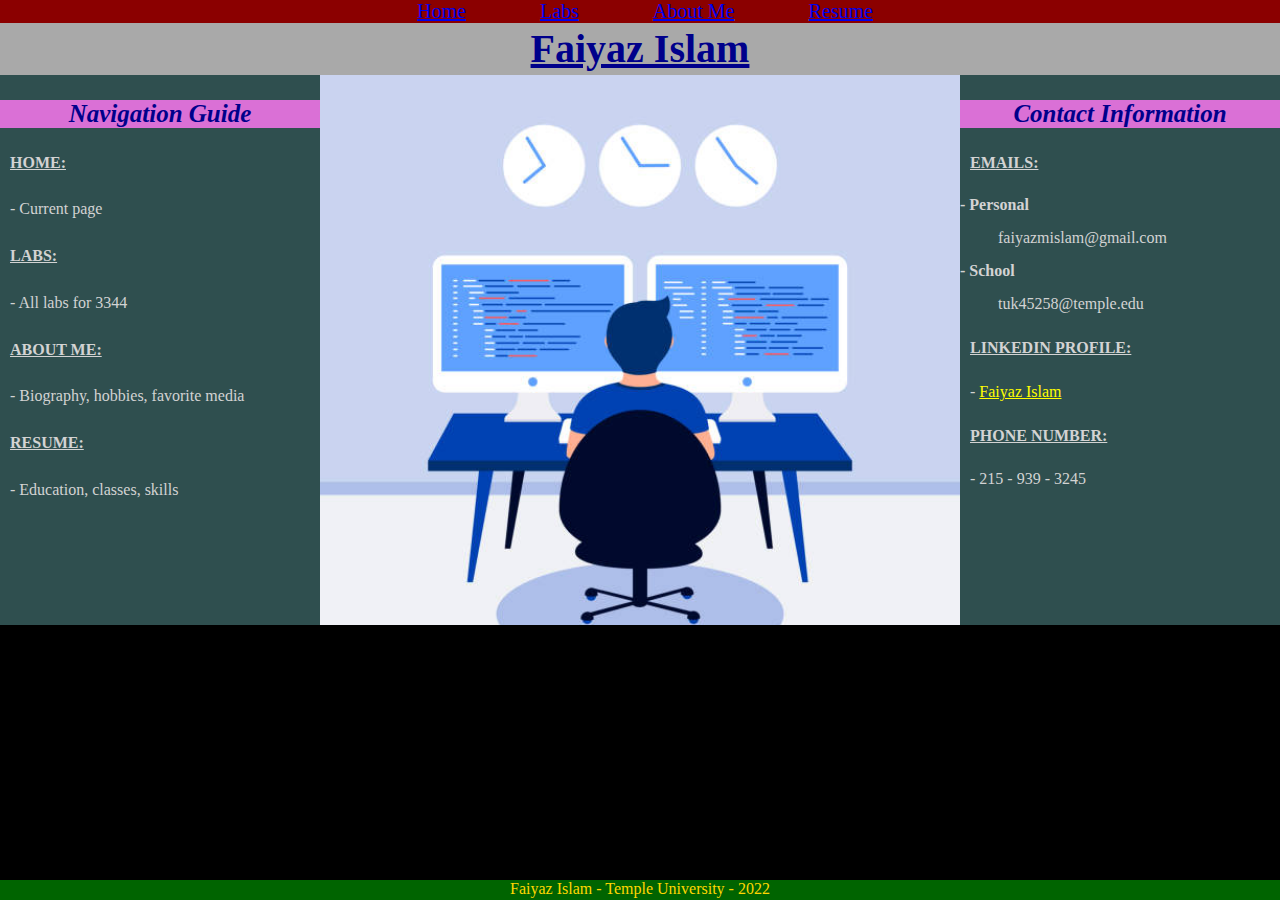
<file: Single Responsive Web Page/index.html>
﻿<!--Faiyaz Islam - 3344 - Lab 2 - Responsive WEB SITE
    In this assignment, we had to modify our first site and make it responsive-->

<!DOCTYPE html>
<html>
<head>
    <meta charset="utf-8" />
    <meta name="viewport" content="width=device-width, initial-scale=1.0">
    <link href="indexstyle.css" rel="stylesheet" />
    <title>HOME</title>
</head>
<body>
    <!-- navbar -->
    <div class="navbar">
        <nav>
            <ul id="navigation">
                <li><a href="NewIndex.html">Home</a></li>
                <li><a href="labs.html">Labs</a></li>
                <li><a href="newbiography.html">About Me</a></li>
                <li><a href="newresume.html">Resume</a></li>
            </ul>
        </nav>
    </div>

    <div class="header">
        Faiyaz Islam
    </div>

    <!-- the left bar -->
    <div class="leftside">

        <div id="left-text">
            <h3 id="left-head">Navigation Guide</h3>
            <h5>HOME:</h5>
            <p>- Current page</p>
            <h5>LABS:</h5>
            <p>- All labs for 3344</p>
            <h5>ABOUT ME:</h5>
            <p>- Biography, hobbies, favorite media</p>
            <h5>RESUME:</h5>
            <p>- Education, classes, skills</p>
        </div>

    </div>

    <div class="clear"></div>


    <div class="middle">
        <div class="middle-image"></div>
    </div>

    <div class="clear"></div>

    <!-- the right bar -->
    <div class="rightside">
        <div id="right-text">
            <h3 id="right-head">Contact Information</h3>
            <h5>EMAILS:</h5>
            <h6>- Personal </h6>
            <p>
                &nbsp; &nbsp; &nbsp; &nbsp;faiyazmislam@gmail.com
            </p>            <h6>- School </h6>
            <p>&nbsp; &nbsp; &nbsp; &nbsp;tuk45258@temple.edu</p>
            <h5>LINKEDIN PROFILE:</h5>
            <p>- <a class="linkedin" href="https://www.linkedin.com/in/faiyaz-islam-44a9791b6/">Faiyaz Islam</a></p>
            <h5>PHONE NUMBER:</h5>
            <p>- 215 - 939 - 3245</p>
        </div>

    </div>

    <div class="clear"></div>

    <!-- footer  -->
    <div id="footer">
        <footer>
            Faiyaz Islam - Temple University - 2022
        </footer>
    </div>

</body>
</html>
</file>
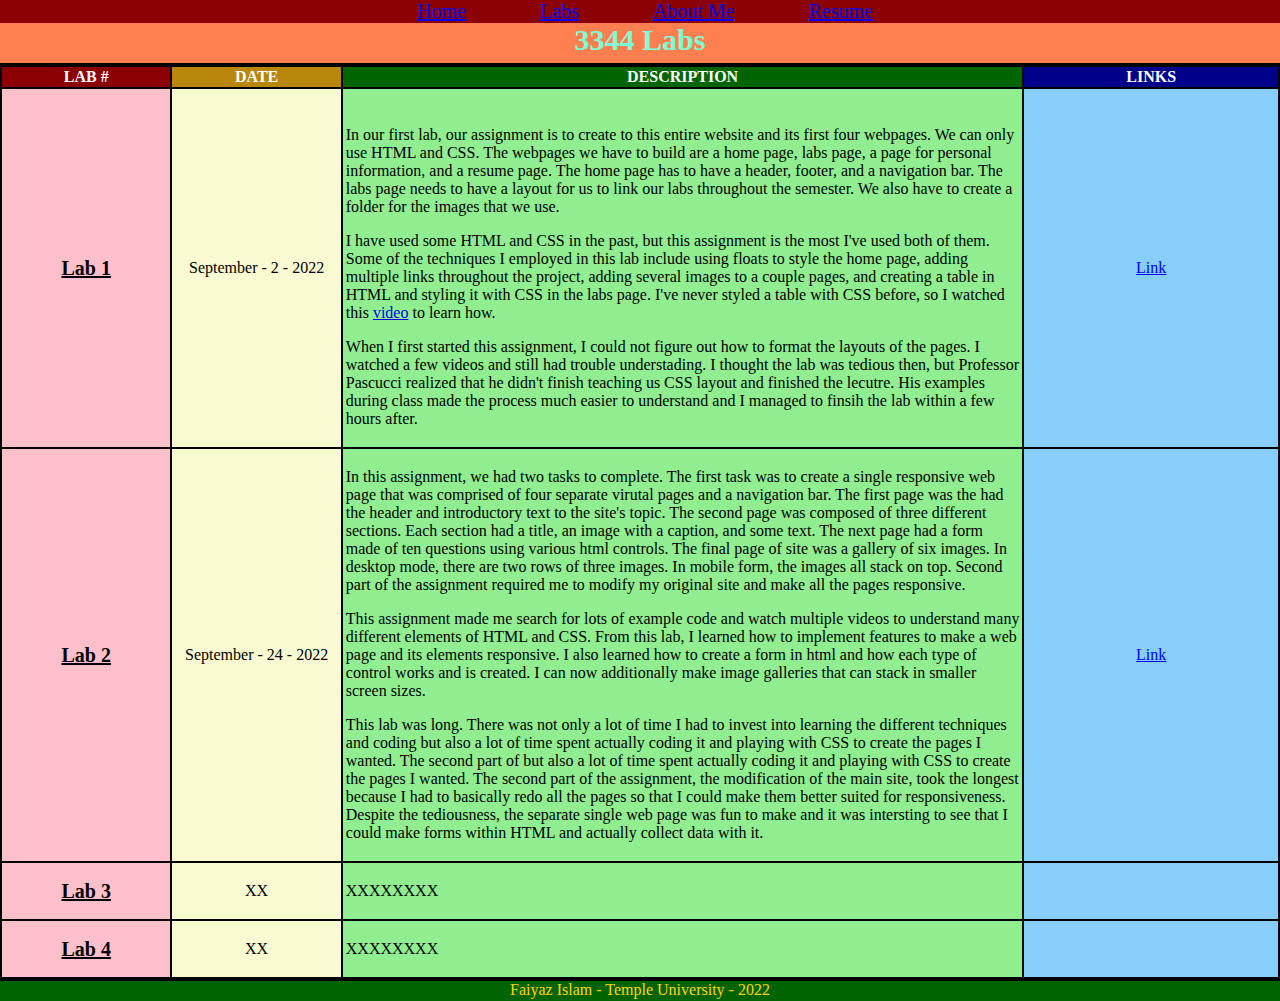
<file: Single Responsive Web Page/labs.html>
﻿<!DOCTYPE html>
<html>
<head>
    <meta charset="utf-8" />
    <title>LABS</title>
    <meta name="viewport" content="width=device-width, initial-scale=1.0">
    <link href="labstyle.css" rel="stylesheet" />
</head>
<body>

    <!-- navbar -->
    <div class="navbar">
        <nav>
            <ul id="navigation">
                <li><a href="index.html">Home</a></li>
                <li><a href="labs.html">Labs</a></li>
                <li><a href="newbiography.html">About Me</a></li>
                <li><a href="newresume.html">Resume</a></li>
            </ul>
        </nav>

    </div>

    <div id="header">
        3344 Labs
    </div>

    <!-- this container holds the table -->
    <div class="container">
        
        <!-- the table -->
        <table>

            <colgroup>
                <col span="1" />
                <col span="1" />
                <col span="1" />
                <col span="1" />
            </colgroup>

            <!-- the head of the columns -->
            <thead>
                <tr>
                    <th class="first-column">LAB #</th>
                    <th class="second-column">DATE</th>
                    <th class="third-column">DESCRIPTION</th>
                    <th class="last-column">LINKS</th>
                </tr>
            </thead>

            <!-- the data for each row -->
            <tbody>
                <tr>
                    <td data-th="Lab #" class="first-column">Lab 1</td>
                    <td data-th="Date" class="second-column">September - 2 - 2022</td>
                    <td data-th="Description" class="third-column">
                        <br />
                        <p>
                            In our first lab, our assignment is to create to this entire website and its first four webpages. We can only use HTML and CSS.
                            The webpages we have to build are a home page, labs page, a page for personal information, and a resume page. The home page has to have a header,
                            footer, and a navigation bar. The labs page needs to have a layout for us to link our labs throughout the semester. We also have to create a folder
                            for the images that we use.
                        </p>
                        <p>
                            I have used some HTML and CSS in the past, but this assignment is the most I've used both of them.
                            Some of the techniques I employed in this lab include using floats to style the home page, adding multiple links
                            throughout the project, adding several images to a couple pages, and creating a table in HTML and styling it with CSS
                            in the labs page. I've never styled a table with CSS before, so I watched this <a href="https://youtu.be/dK27jWKtJxs">video</a> to learn how.
                        </p>
                        <p>
                            When I first started this assignment, I could not figure out how to format the layouts of the pages. I watched a few videos and still had trouble understading.
                            I thought the lab was tedious then, but Professor Pascucci realized that he didn't finish teaching us CSS layout and finished the lecutre.
                            His examples during class made the process much easier to understand and I managed to finsih the lab within a few hours after.
                        </p>
                    </td>
                    <td data-th="Link" class="last-column"><a href="index.html">Link</a></td>
                </tr>

                <tr>
                    <td data-th="Lab #" class="first-column">Lab 2</td>
                    <td data-th="Date" class="second-column">September - 24 - 2022</td>
                    <td data-th="Description" class="third-column">
                        <p>
                            In this assignment, we had two tasks to complete. The first task was to create a single responsive web page
                            that was comprised of four separate virutal pages and a navigation bar. The first page was the
                             had the header and introductory text to the site's topic. The second page was composed of 
                            three different sections. Each section had a title, an image with a caption, and some text. The next page
                            had a form made of ten questions using various html controls. The final page of site was a gallery of six 
                            images. In desktop mode, there are two rows of three images. In mobile form, the images all stack on top. Second part
                            of the assignment required me to modify my original site and make all the pages responsive.
                        </p>
                        <p>
                            This assignment made me search for lots of example code and watch multiple videos to understand many different 
                            elements of HTML and CSS. From this lab, I learned how to implement features to make a web page and its elements
                            responsive. I also learned how to create a form in html and how each type of control works and is created. I can now 
                            additionally make image galleries that can stack in smaller screen sizes.
                        </p>
                        <p>
                            This lab was long. There was not only a lot of time I had to invest into learning the different techniques and coding
                            but also a lot of time spent actually coding it and playing with CSS to create the pages I wanted. The second part of 
                            but also a lot of time spent actually coding it and playing with CSS to create the pages I wanted. The second part of 
                            the assignment, the modification of the main site, took the longest because I had to basically redo all the pages 
                            so that I could make them better suited for responsiveness. Despite the tediousness, the separate single web page 
                            was fun to make and it was intersting to see that I could make forms within HTML and actually collect data with it.
                        </p>
                    </td>
                    <td data-th="Link" class="last-column"><a href="TravelingSite.html">Link</a></td>
                </tr>

                <tr>
                    <td data-th="Lab #" class="first-column">Lab 3</td>
                    <td data-th="Date" class="second-column"> XX</td>
                    <td data-th="Description" class="third-column">
                        <p>
                            XXXXXXXX
                        </p>
                    </td>
                    <td data-th="Link" class="last-column"><a href=""></a></td>
                </tr>

                <tr>
                    <td data-th="Lab #" class="first-column">Lab 4</td>
                    <td data-th="Date" class="second-column">XX</td>
                    <td data-th="Description" class="third-column">
                        <p>
                            XXXXXXXX
                        </p>
                    </td>
                    <td data-th="Link" class="last-column"><a href=""></a></td>
                </tr>
            </tbody>
        </table>

    </div>

    <div id="footer">
        <footer>
            Faiyaz Islam - Temple University - 2022
        </footer>
    </div>

</body>
</html>
</file>
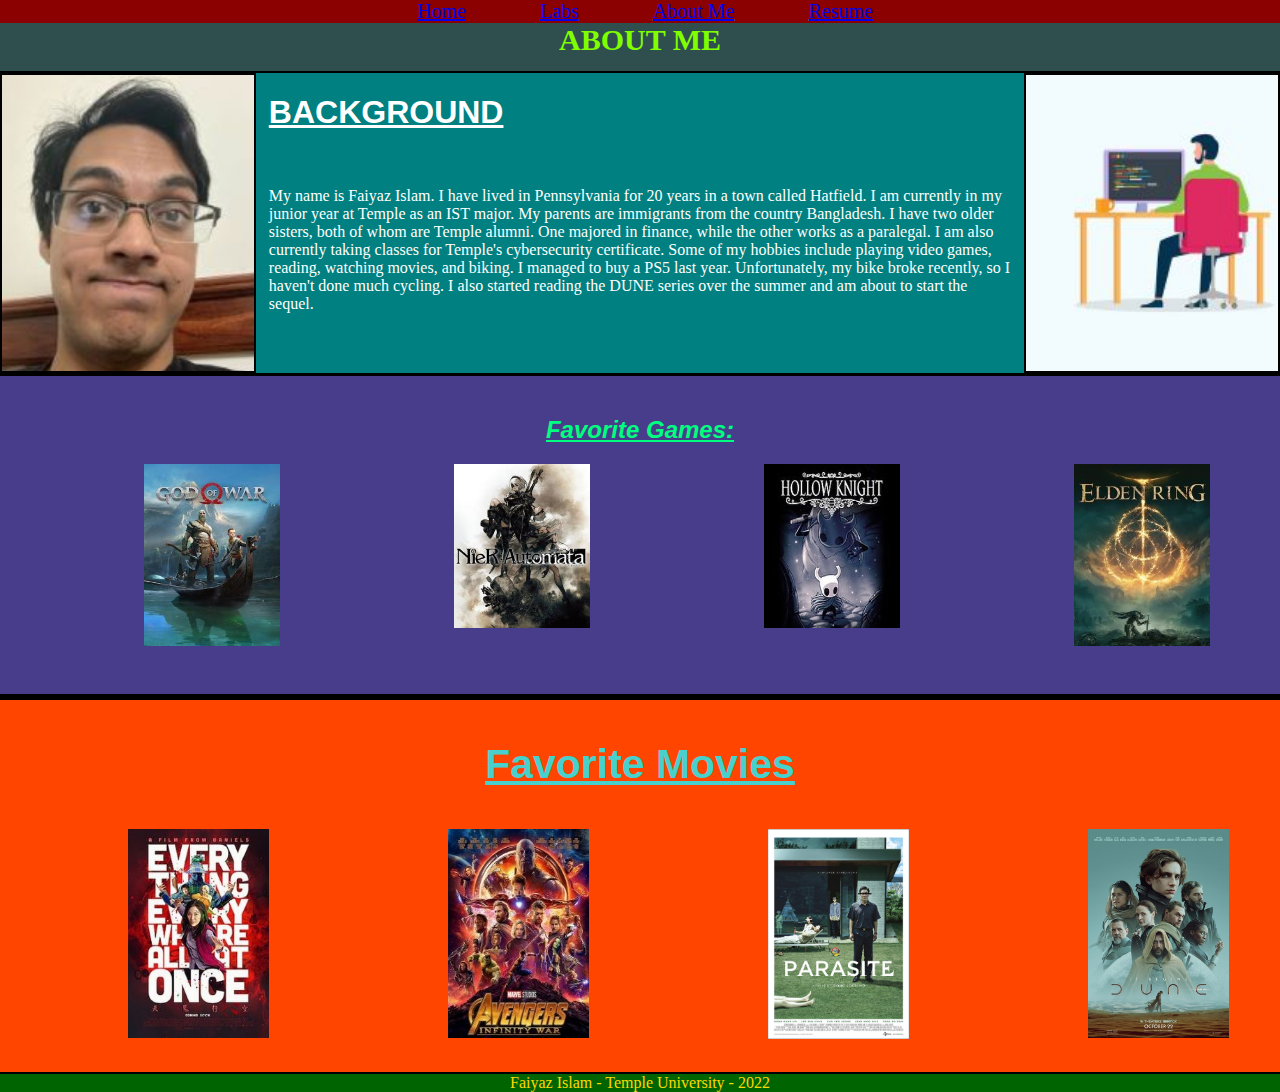
<file: Single Responsive Web Page/newbiography.html>
﻿<!DOCTYPE html>
<html>
<head>
    <meta charset="utf-8" />
    <meta name="viewport" content="width=device-width, initial-scale=1.0">
    <link href="newbiographystyle.css" rel="stylesheet" />
    <title>ABOUT ME</title>
</head>
<body>

    <!-- navbar -->
    <div class="navbar">
        <nav>
            <ul id="navigation">
                <li><a href="index.html">Home</a></li>
                <li><a href="labs.html">Labs</a></li>
                <li><a href="newbiography.html">About Me</a></li>
                <li><a href="newresume.html">Resume</a></li>
            </ul>
        </nav>

    </div>

    <div id="header" class="page">
        ABOUT ME
    </div>

    <!-- the personal information -->
    <div id="personal-info" class="page">

        <div class="container">
            <div class="my-pic"></div>

            <div class="personal-text">
                <h1>BACKGROUND</h1>
                <br />
                <p>
                    My name is Faiyaz Islam. I have lived in Pennsylvania for 20 years in a town called Hatfield. I am currently in my
                    junior year at Temple as an IST major. My parents are immigrants from the country Bangladesh. I have two older sisters,
                    both of whom are Temple alumni. One majored in finance, while the other works as a paralegal. I am also currently taking
                    classes for Temple's cybersecurity certificate. Some of my hobbies include playing video games, reading, watching movies,
                    and biking. I managed to buy a PS5 last year. Unfortunately, my bike broke recently, so I haven't done much cycling. I
                    also started reading the DUNE series over the summer and am about to start the sequel.
                </p>
            </div>

            <div class="coding-pic"></div>

        </div>

        <div class="clear"></div>

    </div>

    <!-- the video games section -->
    <div id="video-games" class="page">

        <h2 id="vg-title">
            Favorite Games:
        </h2>

        <!-- the row of images -->
        <div class="row">

            <div class="column">
                <img src="images/gow.jpg" alt="GOW" style="width:100%" />
                <br />
            </div>
            <div class="column">
                <img src="images/nier.jpg" alt="NIER" style="width:100%" />
                <br />
            </div>
            <div class="column">
                <img src="images/hollowknight.jpg" alt="HK" style="width:100%">
                <br />
            </div>
            <div class="column">
                <img src="images/eldenring.jpg" alt="ELDEN" style="width:100%">
                <br />
            </div>

        </div>
    </div>

    <!-- movies section -->
    <div id="movies" class="page">
        <h3 id="movies-title">Favorite Movies</h3>

        <!-- the row of images -->
        <div class="row"> 
            <div class="column">
                <img src="images/eeaao.jpg" alt="EEAAO" style="width:100%" />
                <br />
            </div>
            <div class="column">
                <img src="images/iw.jpg" alt="IW" style="width:100%" />
                <br />
            </div>
            <div class="column">
                <img src="images/para.jpg" alt="PARA" style="width:100%">
                <br />
            </div>
            <div class="column">
                <img src="images/dune.jpg" alt="DUNE" style="width:100%">
                <br />
            </div>
        </div>

    </div>

    <!-- FOOTER -->
    <div id="footer" class="page">
        <footer>
            Faiyaz Islam - Temple University - 2022
        </footer>
    </div>

</body>
</html>
</file>
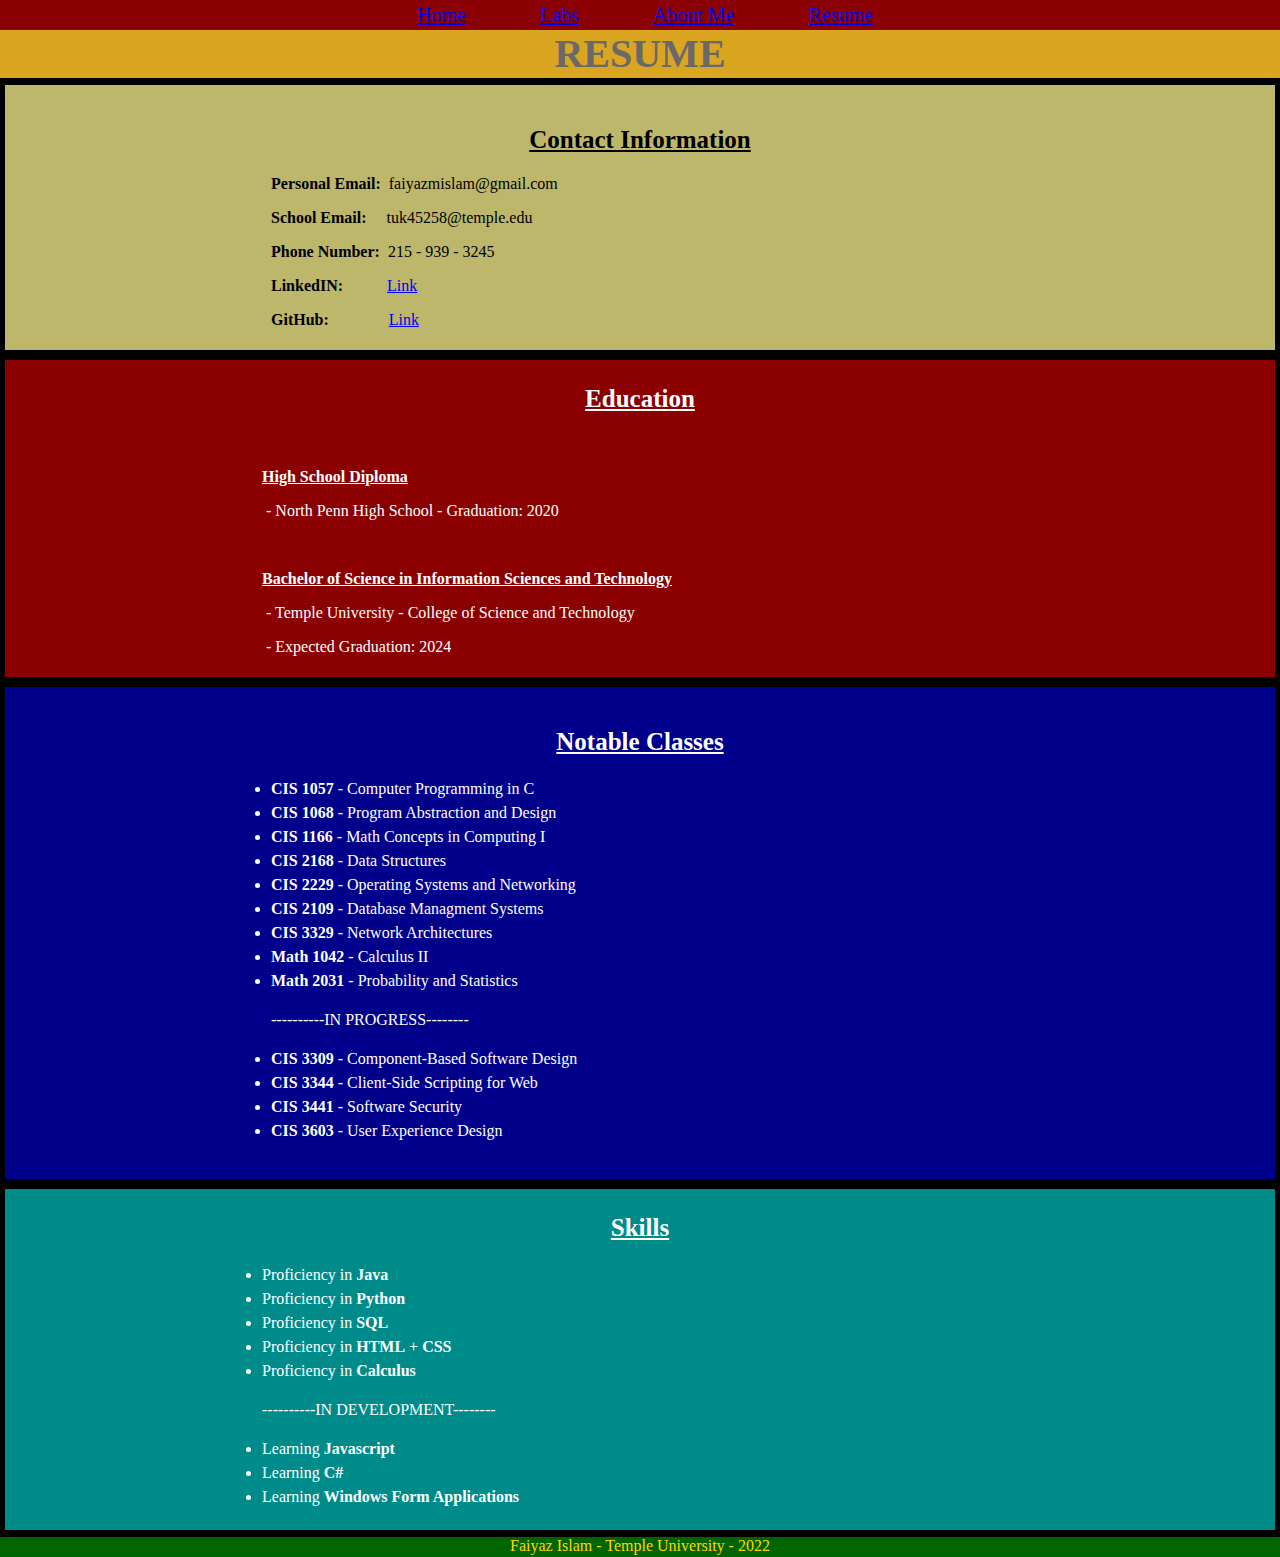
<file: Single Responsive Web Page/newresume.html>
﻿<!DOCTYPE html>
<html>
<head>
    <meta charset="utf-8" />
    <meta name="viewport" content="width=device-width, initial-scale=1.0">
    <link href="newresumestyle.css" rel="stylesheet" />
    <title>RESUME</title>
</head>
<body>

    <!-- the nav bar -->
    <div class="navbar">
        <nav>
            <ul id="navigation">
                <li><a href="index.html">Home</a></li>
                <li><a href="labs.html">Labs</a></li>
                <li><a href="newbiography.html">About Me</a></li>
                <li><a href="newresume.html">Resume</a></li>
            </ul>
        </nav>

    </div>

    <div id="header" class="page">
        RESUME
    </div>

    <!-- the information section -->
    <div class="page" id="information">
        <h2>Contact Information</h2>
        <p><b>Personal Email:</b>&nbsp; <a>faiyazmislam@gmail.com</a></p>
        <p><b>School Email:</b> &nbsp; &nbsp; <a>tuk45258@temple.edu</a></p>
        <p><b>Phone Number:</b>&nbsp; <a>215 - 939 - 3245</a></p>
        <p><b>LinkedIN:</b>&nbsp; &nbsp; &nbsp; &nbsp; &nbsp; &nbsp;<a id="linkedin" href="https://www.linkedin.com/in/faiyaz-islam-44a9791b6/">Link</a></p>
        <p><b>GitHub:</b>&nbsp; &nbsp; &nbsp; &nbsp; &nbsp; &nbsp; &nbsp; &nbsp;<a id="linkedin" href="https://github.com/faiyazmislam">Link</a></p>
    </div>

    <!-- the education section -->
    <div class="page" id="education">
        <h2>Education</h2>
        <br />
        <p id="edu-heads">High School Diploma</p>
        <p id="schools">&nbsp;- North Penn High School - Graduation: 2020</p>
        <br />
        <p id="edu-heads">Bachelor of Science in Information Sciences and Technology</p>
        <p id="schools">&nbsp;- Temple University - College of Science and Technology</p>
        <p id="schools">&nbsp;- Expected Graduation: 2024</p>
    </div>

    <!-- the classes section -->
    <div class="page" id="classes">
        <h2>Notable Classes</h2>
        <!--list used here to list classes-->
        <ul>
            <li><b>CIS 1057</b> - Computer Programming in C</li>
            <li><b>CIS 1068</b> - Program Abstraction and Design</li>
            <li><b>CIS 1166</b> - Math Concepts in Computing I</li>
            <li><b>CIS 2168</b> - Data Structures</li>
            <li><b>CIS 2229</b> - Operating Systems and Networking</li>
            <li><b>CIS 2109</b> - Database Managment Systems</li>
            <li><b>CIS 3329</b> - Network Architectures</li>
            <li><b>Math 1042</b> - Calculus II</li>
            <li><b>Math 2031</b> - Probability and Statistics</li>
            <br />
           
            ----------IN PROGRESS--------
            <br />
            <br />
            <li><b>CIS 3309</b> - Component-Based Software Design</li>
            <li><b>CIS 3344</b> - Client-Side Scripting for Web</li>
            <li><b>CIS 3441</b> - Software Security</li>
            <li><b>CIS 3603</b> - User Experience Design</li>
        </ul>
    </div>

    <!-- the skills section -->
    <div class="page" id="skills">
        <h2>Skills</h2>
        <!--list is used to list skills-->
        <ul>
            <li>Proficiency in <b>Java</b> </li>
            <li>Proficiency in <b>Python</b> </li>
            <li>Proficiency in <b>SQL</b> </li>
            <li>Proficiency in <b>HTML</b> + <b>CSS</b> </li>
            <li>Proficiency in <b>Calculus</b></li>

            <br />

            ----------IN DEVELOPMENT--------
            <br />
            <br />
            <li>Learning <b>Javascript</b></li>
            <li>Learning <b>C#</b></li>
            <li>Learning <b>Windows Form Applications</b></li>

        </ul>
    </div>

    <div id="footer" >
        <footer>
            Faiyaz Islam - Temple University - 2022
        </footer>
    </div>
</body>
</html>
</file>
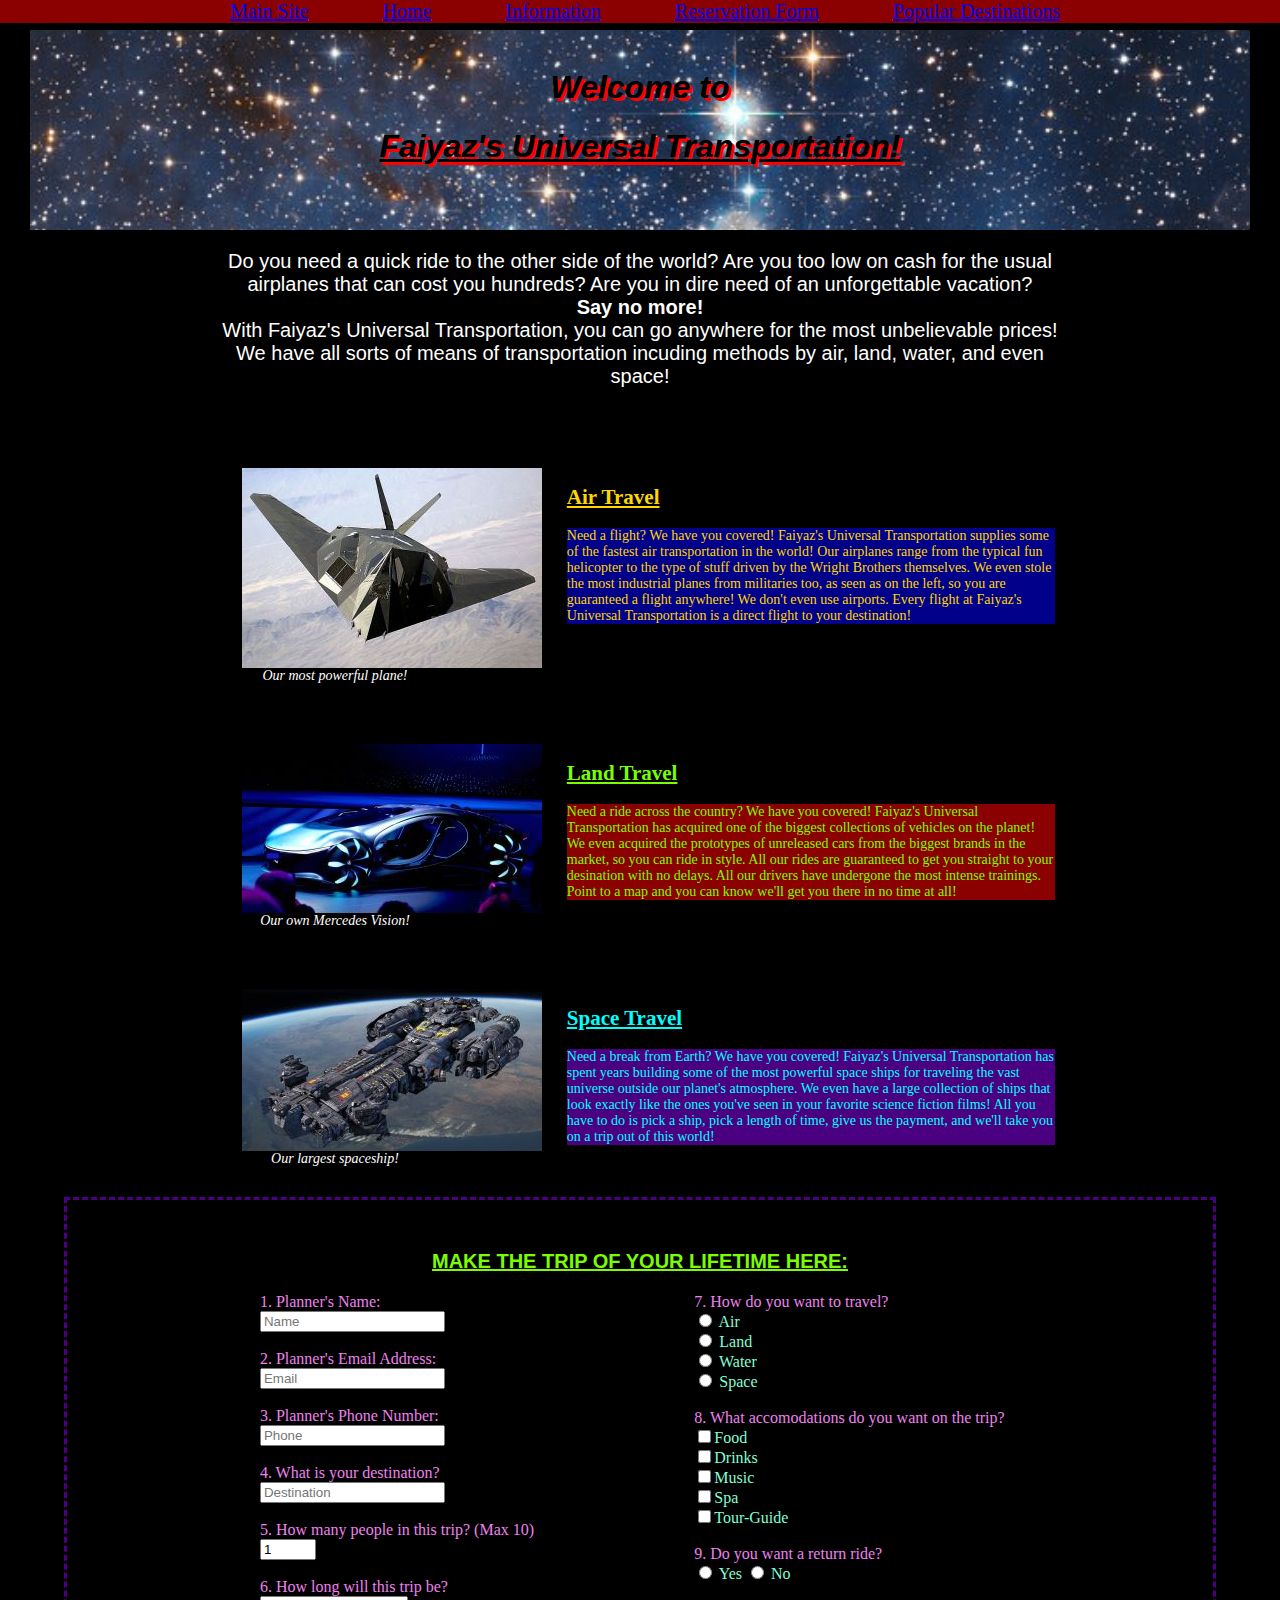
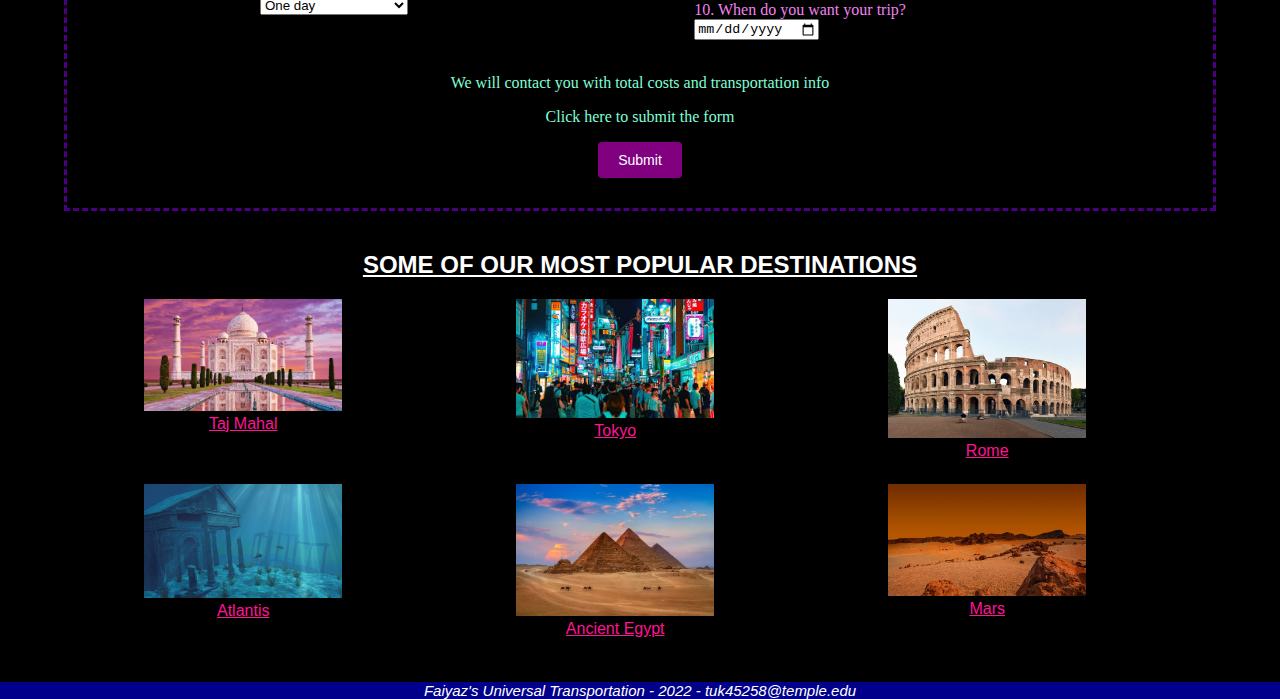
<file: Single Responsive Web Page/TravelingSite.html>
﻿<!--Faiyaz Islam - 3344 - Lab 2 - Responsive Web Page
In this assignment, a single web page was created consisting of multiple virtual pages within it-->

<!DOCTYPE html>
<html>
<head>
    <meta name="viewport" content="width=device-width, initial-scale=1.0">
    <link href="TravelingSiteStyle.css" rel="stylesheet" />
    <meta charset="utf-8" />
    <title>Faiyaz's Universal Transportations</title>
</head>

<body>
    
    <!--the code here creates a container that contains the navigation bar for the web page
    there is a link to the main site and there is a link to each virtual page of the single page-->
    <div class="navbar">

        <nav>
          <ul id="navigation">
                <li><a href="index.html">Main Site</a></li>
                <li><a href="#landing">Home</a></li>
                <li><a href="#informational-page">Information</a></li>
                <li><a href="#form-page">Reservation Form</a></li>
                <li><a href="#photo-gallery">Popular Destinations</a></li>
            </ul>
        </nav>

    </div>

    <!--the first virtual page of the webpage consists of a heading title and introductory text--> 
    <div class="page" id="landing">   
        
        <div class="landing-header">
            <br />
            <h1>Welcome to</h1>
            <h1 id="landing-title">Faiyaz's Universal Transportation!</h1>
        </div>

        <div class="landing-text">
            <center>
                <p>
                    Do you need a quick ride to the other side of the world? Are you too low on cash for the usual airplanes
                    that can cost you hundreds? Are you in dire need of an unforgettable vacation? <br /><b>Say no more!</b> <br />
                    With Faiyaz's Universal Transportation, you can go anywhere for the most unbelievable prices!
                    We have all sorts of means of transportation incuding methods by air, land, water, and even space!
                </p>
            </center>
        </div>

    </div>

    <!--the second virtual page consists of 3 sections that each consist of an image and text
    each section is further split into 2 sections, the left half has an image and caption
    the right half has the title of the section and the corresponding text--> 
    <div id="informational-page">

        <!--the first section is about air travel, the left section has an image of a plane-->
        <div class="page" id="air-travel-section">

            <div class="section-leftside">
                <img src="images/militaryplane.jpg" />
                <div class="clear"></div>
                <div class="caption">Our most powerful plane!</div>
            </div>

            <div class="section-rightside" id="air-right">
                <h2 id="air-travel">Air Travel</h2>
                <p id="air-text">
                    Need a flight? We have you covered! Faiyaz's Universal Transportation supplies some of the fastest air transportation in the world!
                    Our airplanes range from the typical fun helicopter to the type of stuff driven by the Wright Brothers themselves.
                    We even stole the most industrial planes from militaries too, as seen as on the left,
                    so you are guaranteed a flight anywhere! We don't even
                    use airports. Every flight at Faiyaz's Universal Transportation is a direct flight to your destination!
                </p>
            </div>

        </div>

        <div class="clear"></div>

        <!--the second section is about land travel, the left section has an image of a car-->
        <div class="page" id="land-travel-section">

            <div class="section-leftside">
                <img src="images/vision.jpg" />
                <div class="clear"></div>
                <div class="caption">Our own Mercedes Vision!</div>
            </div>

            <div class="section-rightside" id="land-right">
                <h2 id="land-travel">Land Travel</h2>
                <p id="land-text">
                    Need a ride across the country? We have you covered! Faiyaz's Universal Transportation has acquired one of the biggest collections
                    of vehicles on the planet! We even acquired the prototypes of unreleased cars from the biggest brands in the market,
                    so you can ride in style. All our rides are guaranteed to get you straight to your desination with no delays. All
                    our drivers have undergone the most intense trainings. Point to a map and you can know we'll get you there in no time
                    at all!
                </p>
            </div>

        </div>

        <div class="clear"></div>

        <!--the third section is about space travel, the left section has an image of a spaceship-->
        <div class="page" id="space-travel-section">

            <div class="section-leftside">
                <img src="images/spaceship.jpg" />
                <div class="clear"></div>
                <div class="caption">Our largest spaceship!</div>
            </div>

            <div class="section-rightside" id="space-right">
                <h2 id="space-travel">Space Travel</h2>
                <p id="space-text">
                    Need a break from Earth? We have you covered! Faiyaz's Universal Transportation has spent years building some of the
                    most powerful space ships for traveling the vast universe outside our planet's atmosphere. We even have a large collection of
                    ships that look exactly like the ones you've seen in your favorite science fiction films! All you have to do is pick a ship,
                    pick a length of time, give us the payment, and we'll take you on a trip out of this world!
                </p>
            </div>

        </div>

        <div class="clear"></div>

    </div>

    <!--in the next page, a form is created using html5's control features, 
        the form consists of 10 questions for the visitor of the page to enter information, 
        the form is split into 2 halves, the left side has the first 6 questions and the right has the rest,
        the halves stack on top of each other in a smaller screen-->
    <div class="page" id="form-page">

        <h3 id="form-heading">MAKE THE TRIP OF YOUR LIFETIME HERE:</h3>


        <!-- Professor Pascucci says that the use of a responsive table in the labs.html file can be
            counted as credit for the responsive table in the single responsive web page form-->
        <form id="form1" method="post" action="http://cis-iis2.temple.edu/users/pascucci/cis3342/FormProcessor.aspx?mail=tuk45258@temple.edu">

            <!--this is the first half of the questions-->
            <div class="form-left">
                <label id="question" for="name">1. Planner's Name:</label>
                <br />
                <input name="txtName" type="text" required="" placeholder="Name">
                <br />
                <br />

                <label id="question" for="email">2. Planner's Email Address:</label>
                <br />
                <input name="txtEmail" type="email" required="" placeholder="Email">
                <br />
                <br />

                <label id="question" for="phone">3. Planner's Phone Number: </label>
                <br />
                <input name="txtPhone" type="tel" required="" placeholder="Phone" />
                <br />
                <br />

                <label id="question" for="destination">4. What is your destination?</label>
                <br />
                <input name="txtDestination" type="text" required="" placeholder="Destination"/>
                <br />
                <br />

                <label id="question" for="peopleCount">5. How many people in this trip? (Max 10)</label>
                <br />
                <input name="txtPeopleCount" type="number" min="1" max="10" step="1" value="1" />
                <br />
                <br />

                <label id="question" for="tripLength">6. How long will this trip be?</label>
                <br />
                <select>
                    <option value="length1">One day</option>
                    <option value="length2">Less than one week</option>
                    <option value="length3">Less than one month</option>
                    <option value="length4">Less than six months</option>
                    <option value="length5">Less than one year</option>
                </select>
                <br />
                <br />
            </div>

            <!--this is the second half of questions-->
            <div class="form-right">
                
                <label id="question" for="travelMethod">7. How do you want to travel?</label>
                <br />
                <input name="radTravel" type="radio" value="Air" />
                <label for="Air">Air</label><br />
                <input name="radTravel" type="radio" value="Land" />
                <label for="Land">Land</label><br />
                <input name="radTravel" type="radio" value="Water" />
                <label for="Water">Water</label><br />
                <input name="radTravel" type="radio" value="Space" />
                <label for="Space">Space</label>
                <br />
                <br />

                <label id="question" for="chkAccomodations">8. What accomodations do you want on the trip?</label>
                <br />
                <input name="food" type="checkbox" /><label for="food">Food</label><br />
                <input name="drinks" type="checkbox" /><label for="drinks">Drinks</label><br />
                <input name="music" type="checkbox" /><label for="music">Music</label><br />
                <input name="spa" type="checkbox" /><label for="spa">Spa</label><br />
                <input name="tourguide" type="checkbox" /><label for="tourguide">Tour-Guide</label><br />
                <br />

                <label id="question" for="returnRide">9. Do you want a return ride?</label>
                <br />
                <input name="radReturn" type="radio" value="Yes" />
                <label for="Yes">Yes</label>
                <input name="radReturn" type="radio" value="No" />
                <label for="No">No</label>
                <br />
                <br />

                <label id="question" for="date">10. When do you want your trip?</label>
                <br />
                <input name="txtDate" type="date" required=""/>
                <br />
                <br />
            </div>

            <div class="clear"></div>

            <!--there is a button here for the user to click to submit the information-->
            <div class="submit-btn">
                <p>We will contact you with total costs and transportation info</p>
                <p>Click here to submit the form</p>
                <input type="submit" value="Submit" />
            </div>

        </form>

    </div>

    <!--final page consists of a photo gallery
    there are two rows of photos, each has 3 columns in it 
    the photos all stack on top of one another on smaller screens-->
    <div class="page" id="photo-gallery">

        <h2 id="gallery-title">
            SOME OF OUR MOST POPULAR DESTINATIONS
        </h2>

        <div class="row">

            <div class="column">
                <img src="images/india.jpg" alt="Taj mahal" style="width:100%" />
                <br /> 
                Taj Mahal
            </div>
            <div class="column">
                <img src="images/japan.jpg" alt="Japan" style="width:100%" />
                <br />
                Tokyo
            </div>
            <div class="column">
                <img src="images/colosseum.jpg" alt="Colosseum" style="width:100%">
                <br />
                Rome
            </div>

        </div>

        <div class="row">

            <div class="column">
                <img src="images/atlantis.jpg" alt="Atlantis" style="width:100%">
                <br />
                Atlantis
            </div>
            <div class="column">
                <img src="images/egypt.jpg" alt="Egypt" style="width:100%">
                <br />
                Ancient Egypt
            </div>
            <div class="column">
                <img src="images/mars.jpg" alt="Mars" style="width:100%">
                Mars
            </div>

        </div>

    </div>

    <!--footer at the end of the page-->
    <footer>Faiyaz's Universal Transportation - 2022 - tuk45258@temple.edu</footer>

</body>
</html>
</file>
<file: Single Responsive Web Page/indexstyle.css>
﻿body {
    margin: 0px;
    padding: 0px;
    background: black;
}

/*NAVIGATION CODE*/

#navigation {
    position: fixed;
    width: 100%;
    background-color: darkred;
    margin: 0;
    text-align: center;
    list-style: none;
}

#navigation li {
    display: inline;
    padding-right: 70px;
    font-size: 20px;
    text-decoration: underline;
    color: yellow;
}

a:hover {
    background-color: red;
}

a:visited {
    color: white;
}

/*when the screen is too small, the navbar will stack the links 
    at the top of the screen
*/

@media screen and (max-width: 600px) {

    #navigation > li {
        display: block;
        font-size: 12px;
        padding: 0;
    }

    li:hover {
        background-color: red;
    }

    #navigation {
        text-align: center;
        padding-left: 0;
        padding-bottom: 2px;
    }
}

/*HEADER STYLE*/

.header{
    background-color:darkgray;
    color: darkblue;
    font-size:40px;
    font-weight:bold;
    text-decoration:underline;
    font-family:'Times New Roman', Times, serif;
    text-align: center;
    width:100%;
    height:50px;
    padding-top:25px;
}

/*when the screen is too small, the header will become smaller to accomodate the screen size*/
@media screen and (max-width: 600px) {

    .header {
        padding-top: 60px;
        padding-bottom: 0;
        margin-bottom: 0;
        font-size: 40px;
    }

}

/*the left bar of the page*/
.leftside {
    background-color: darkslategray;
    color: white;
    width: 25%;
    height: 550px;
    float: left; /*floats element out of page, the content after it moves into the area*/
}

#left-text {
    color: lightgray;
}

    #left-text p {
        padding-left: 10px;
        line-height: 1.5em;
    }

/*the middle part of the screen is an image*/
.middle {
    color:white;
    width: 50%;
    height: 550px;
    font-family: "Times New Roman", times, serif;
    text-align: center;
    font: 40px serif;
    float: left;
    background-image: url(images/programmer.jpg);
    background-repeat: no-repeat;
    background-size: cover;
}


/*the right bar of the page*/
.rightside {
    background-color: darkslategray;
    color: white;
    width: 25%;
    height:550px;
    float: left;
}

#right-text {
    color: lightgray;
}

    #right-text p {
        padding-left: 10px;
    }

/*the style of most of the text in the bars*/
#left-head, #right-head {
    text-align: center;
    background-color: orchid;
    color: darkblue;
    font-style: italic;
    font-size: 25px;
}

h5 {
    text-decoration: underline;
    font-size: 16px;
    padding-left: 10px;
    line-height: 1em;
}

h6 {
    font-size: 16px;
    padding-left: 10px;
    line-height: 1em;
    margin:0;
    padding:0;
}

a.linkedin {
    color: yellow;
}

.linkedin:hover {
    background-color: white;
    color: black;
}

/*FOOTER CODE*/
#footer {
    clear: both; /*to prevent floating on both sides, completely*/
    position:fixed;
    text-align: center;
    color: gold;
    background-color: darkgreen;
    width: 100%;
    height: 20px;
    border-top: 2px solid black;
    bottom:0;

}

/*when the screen gets smaller, the bars change and the image in the middle bar changes*/
@media screen and (max-width: 600px) {

    .leftside{
        width:40%;
        text-align:center;
        height:400px;
    }

    #left-text p {
        font-size: 12px;
        line-height: 1em;
    }

    .middle {
        width: 20%;
        background-color: aquamarine;
        background-image: url(images/climber.jpg);
        background-repeat: no-repeat;
        background-size: cover;
        height: 400px;
    }

    .rightside {
        width: 40%;
        text-align: center;
        height: 400px;
    }

    #right-text p {
        font-size:12px;
    }

    #left-head, #right-head {
        text-align: center;
        background-color: orchid;
        color: darkblue;
        font-style: italic;
        font-size: 15px;
    }

    h5 {
        text-decoration: underline;
        font-size: 12px;
        line-height: 1em;
    }

    h6 {
        font-size: 16px;
        line-height: 1em;
        margin: 0;
        padding: 0;
    }

}
</file>
<file: Single Responsive Web Page/labstyle.css>
﻿body {
    margin: 0;
    padding: 0;
    box-sizing:border-box;
}

/*NAVIGATION BAR*/
.navbar{
    margin:0;
    padding:0;
}

#navigation {
   
    width: 100%;
    background-color: darkred;
    margin: 0;
    text-align: center;
    list-style: none;
}

#navigation li {
    display: inline;
    padding-right: 70px;
    font-size: 20px;
    text-decoration: underline;
    color: yellow;
}

a:hover {
    background-color: red;
}

a:visited {
    color: white;
}

/*when the screen is too small, the navbar will stack the links and
    at the top of the screen
*/

@media screen and (max-width: 600px) {

    #navigation > li {
        display: block;
        font-size: 12px;
        padding: 0;
    }

    li:hover {
        background-color: red;
    }

    #navigation {
        text-align: center;
        padding-left: 0;
        padding-bottom: 2px;
    }
}

/*HEADER CODE*/
#header {
    background-color: coral;
    color: aquamarine;
    font: bold 30px "Times New Roman", times, serif;
    text-align: center;
    width: 100%;
    height: 40px;
    padding-bottom: 5px;
    border-bottom: 2px solid black;
    margin: 0;
    padding:0;
}

.container {
    width: 100%;
}

/*CODE FOR THE TABLE*/
table {
    width: 100%;
    font-family: 'Times New Roman', Times, serif
}

table, th, td {
    border: 2px solid black;
    border-collapse: collapse;
}

/*STYLING FOR THE COLUMNS*/
th.first-column {
    width: 10%;
    background-color: darkred;
    color: white;
}

td.first-column {
    text-align: center;
    background-color: pink;
    text-decoration:underline;
    font-weight:bold;
    font-size: 20px;
}

th.second-column {
    width: 10%;
    background-color: darkgoldenrod;
    color: white;
}

td.second-column {
    text-align: center;
    background-color: lightgoldenrodyellow;
}

th.third-column {
    width: 40%;
    background-color: darkgreen;
    color: white;
}

td.third-column {
    background-color: lightgreen;
    padding: 3px;
}

th.last-column {
    width: 15%;
    background-color: darkblue;
    color: white;
}

td.last-column {
    text-align: center;
    background-color: lightskyblue;
    color: black;
}

table a:visited{
    color: darkblue;
}

/*FOOTER*/
#footer {
    text-align: center;
    color: gold;
    background-color: darkgreen;
    width: 100%;
    height: 20px;
    border-top: 2px solid black;
    bottom: 0;
}


/*when the screen gets smaller, the columns in each row stack on top of one antoher */
@media screen and (max-width: 600px) {
    thead {
        display: none;
    }

    td {
        background-color: seagreen;
        display: block;
    }

    /*special pseudo class for putting content before the table data*/
    td::before {
        content: attr(data-th) ": ";
        font-weight: bold;
        width: 100%;
        float: left;
    }

    td.first-column{
        background-color:darkred;
        color:white;
    }

    td.last-column {
        text-align: center;
        background-color: darkblue;
        color: gold;
    }

    table a:visited {
        color: gold;
    }
}
</file>
<file: Single Responsive Web Page/newbiographystyle.css>
﻿body {
    margin:0;
    padding:0;
    box-sizing:border-box;
}

/*the navbar*/
#navigation {
    width: 100%;
    background-color: darkred;
    margin: 0;
    text-align: center;
    list-style: none;
}

#navigation li {
    display: inline;
    padding-right: 70px;
    font-size: 20px;
    text-decoration: underline;
    color: yellow;
}

a:hover {
    background-color: red;
}

a:visited {
    color: white;
}

/*when the screen is too small, the navbar will stack the links and 
    at the top of the screen
*/

@media screen and (max-width: 600px) {

    #navigation > li {
        display: block;
        font-size: 12px;
        padding: 0;
    }

    li:hover {
        background-color: red;
    }

    #navigation {
        text-align: center;
        padding-left: 0;
        padding-bottom: 2px;
    }
}

/*the header*/
#header {
    background-color: darkslategray;
    color: chartreuse;
    font: bold 30px "Times New Roman", times, serif;
    text-align: center;
    width: 100%;
    height: 50px;
    padding-bottom: 5px;
    border-bottom: 2px solid black;
    margin: 0;
    padding: 0;
}

.container{
    margin:0;
    padding: 0;
}

/*the page is split into sections*/
.page {
    width: 100%;
    box-sizing: border-box;
    color: black;
}

/*the text in the personal info section*/
#personal-info {
    background-color: teal;
    color: white;
    width: 100%;
    border-bottom: 3px solid black;
}

h1 {
    font-family: 'Gill Sans', 'Gill Sans MT', Calibri, 'Trebuchet MS', sans-serif;
    text-decoration:underline;
}

.personal-text {
    float:left;
    width:58%;
    box-sizing:border-box;
    margin-left:1%;
    margin-right:1%;
}

/*the pictures in the first section*/
.my-pic {
    border: 2px solid black;
    width: 200px;
    height: 300px;
    background-image: url(images/me.jpg);
    background-repeat: no-repeat;
    background-size: cover;
    float: left;
    width: 20%;
    box-sizing: border-box;
}

.coding-pic {
    border: 2px solid black;
    width: 200px;
    height: 300px;
    background-image: url(images/coding.jpg);
    background-repeat: no-repeat;
    background-size: cover;
    box-sizing: border-box;
    float: left;
    width: 20%;
}

/*when the screen gets smaller, the images disappear*/
@media screen and (max-width: 600px) {
    .my-pic {
        display:none;
    }
    .personal-text {
        width:100%;
        box-sizing: border-box;
    }

    .coding-pic {
        display:none;
    }
}
/*used to clear floating*/
.clear{
    clear:both;
}

/*the vg section code*/
#video-games {
    padding: 20px;
    font-family: 'Lucida Sans', 'Lucida Sans Regular', 'Lucida Grande', 'Lucida Sans Unicode', Geneva, Verdana, sans-serif;
    text-align: center;
    background-color: darkslateblue;
    color: springgreen;
    width: 100%;

    text-decoration: underline;
    font-style: italic;
    border-bottom: 3px solid black;
}

#vg-title {
    font-family: 'Trebuchet MS', 'Lucida Sans Unicode', 'Lucida Grande', 'Lucida Sans', Arial, sans-serif;
    text-decoration: underline;
    text-align: center;
}

/*the movies section*/
#movies {
    background-color: orangered;
    color: mediumturquoise;
    width: 100%;
    border-top: 3px solid black;
    font: 35px "Times New Roman", times, serif;
    text-decoration: underline;
    text-align: center;

}

#movies-title {
    font-family: 'Trebuchet MS', 'Lucida Sans Unicode', 'Lucida Grande', 'Lucida Sans', Arial, sans-serif;
    text-decoration: underline;
    text-align: center;
}

/*the columns and rows are used to create image galleries */
.column {
    padding-left: 10%;
    padding-right: 4%;
    padding-bottom: 24px;
    box-sizing: border-box;

}

.row::after {
    content: "";
    clear: both;
    display: table;
    color: white;
}

/*when the screen gets bigger, the images go side by side, they stack by default*/
@media screen and (min-width: 700px) {

    .column {
        float: left;
        width: 25%;
    }
}

/*FOOTER*/
#footer {
    text-align: center;
    color: gold;
    background-color: darkgreen;
    width: 100%;
    height: 20px;
    border-top: 2px solid black;
    bottom: 0;
}
</file>
<file: Single Responsive Web Page/newresumestyle.css>
﻿body {
    margin: 0;
    padding: 0;
    box-sizing: border-box;
    background-color: darkgray;
}

/*navbar*/
#navigation {
    width: 100%;
    background-color: darkred;
    margin: 0;
    text-align: center;
    list-style: none;
}

#navigation li {
    display: inline;
    padding-right: 70px;
    font-size: 20px;
    text-decoration: underline;
    color: yellow;
}

#navigation a:hover {
    background-color: red;
    color:white;
}

a:visited {
    color: white;
}

/*when the screen is too small, the navbar will stack the links and 
    at the top of the screen
*/

@media screen and (max-width: 600px) {

    #navigation > li {
        display: block;
        font-size: 12px;
        padding: 0;
    }

    #navigation > li:hover {
        background-color: red;
    }

    #navigation {
        text-align: center;
        padding-left: 0;
        padding-bottom: 2px;
    }
}

/*the page is split into multiple pages*/
.page {
    width: 100%;
    box-sizing: border-box;
    color: black;
    background-color: white;
    padding: 20px;
    margin: 0;
}

/*the header*/
#header {
    background-color: goldenrod;
    color: dimgrey;
    font: bold 40px "Times New Roman", times, serif;
    text-align: center;
    width: 100%;
    height: 50px;
    padding-bottom: 5px;
    border-bottom: 2px solid black;
    margin: 0;
    padding: 0;
}

h2 {
    text-align: center;
    font: bold 25px 'Times New Roman', Times, serif;
    text-decoration: underline;
}

/*the information section*/
#information {
    background-color: darkkhaki;
    color: black;
    font-family: 'Times New Roman', Times, serif;
    border: 5px solid black;
    padding-bottom: 5px;
}

#linkedin:visited{
    color: red;
}

/*the padding for the text in the sections*/
#information > p, #education > p, #classes > ul, #skills > ul{
    padding-left:20%;
}

/*the education section*/
#education {
    background-color: darkred;
    color: white;
    border: 5px solid black;
    padding: 5px;
    font-family: 'Times New Roman', Times, serif;
}

#edu-heads{
    text-decoration:underline;
    font-weight: bold;
}

/*the classes section*/
#classes {
    background-color: darkblue;
    color: white;
    border: 5px solid black;
    width: 100%;
    font-family: 'Times New Roman', Times, serif;
}

/*the skills section*/
#skills {
    background-color: darkcyan;
    color: white;
    border: 5px solid black;
    padding: 5px;
}

li {
    line-height: 1.5em;
}

/*the footer section*/
#footer {
    text-align: center;
    color: gold;
    background-color: darkgreen;
    width: 100%;
    height: 20px;
    border-top: 2px solid black;
    bottom: 0;
}
</file>
<file: Single Responsive Web Page/TravelingSiteStyle.css>
﻿body{
    margin: 0px;
    padding: 0px;
    background:black;
}

/*NAVIGATION CODE*/

#navigation {
    position: fixed;
    width: 100%;
    background-color: darkred;
    margin:0;
    text-align:center;
    list-style: none;
}

#navigation li {
    display: inline;
    padding-right: 70px;
    font-size: 20px;
    text-decoration: underline;
    color: yellow;
}

a:hover{
   background-color:red;
}

a:visited{
    color:yellow;
}

/*when the screen is too small, the navbar will stack the links and remain in a fixed position
    at the top of the screen
*/

@media screen and (max-width: 600px) {

    #navigation > li {
        display: block;
        font-size: 12px;
        padding:0;
    }

    li:hover {
        background-color: red;
    }

    #navigation {
        text-align: center;
        padding-left: 0;
        padding-bottom: 2px;
    }
}

/*PAGE CODE
    the style that applies to all pages here
*/

.page{
    width: 100%;
    box-sizing:border-box;
    color:white;
    overflow:auto;

    padding: 30px;
    margin: auto;
}

/*LANDING PAGE CODE*/

.landing-text{
    margin-left: 15%;
    margin-right: 15%;
    font-size: 20px;
    font-family: 'Gill Sans', 'Gill Sans MT', Calibri, 'Trebuchet MS', sans-serif;
}

.landing-header{
    color: black;
    font-family: 'Lucida Sans', 'Lucida Sans Regular', 'Lucida Grande', 'Lucida Sans Unicode', Geneva, Verdana, sans-serif;
    font-style: italic;
    font-weight:bold;
    font-size: 16px;
    text-shadow:3px 3px red;
    text-align: center;
    padding-bottom:0;
    margin-bottom:0;

    width:100%;
    height:200px;

    background-image: url(images/space.png);
    background-repeat:no-repeat;
    background-size: cover;
}

#landing-title{
    text-decoration:underline;
}

/*when the screen is too small, the header will become smaller to accomodate the screen size*/
@media screen and (max-width: 600px) {

    .landing-header{
        padding-top:30px;
        padding-bottom:0;
        margin-bottom:0;
        font-size: 12px;
    }

    .landing-text{
        font-size: 14px;
    }
}

/*INFORMATIONAL PAGE CODE*/

.caption {
    font-size: 14px;
    text-align: center;
    font-style: italic;
}

.section-rightside {
    font-size: 14px;
}

#air-travel{
    font-weight: bold;
    text-decoration:underline;
    color:gold;
}

#air-text{
    background-color: darkblue;
    color:gold;
}

#land-travel {
    font-weight: bold;
    text-decoration: underline;
    color: lawngreen;
}

#land-text {
    background-color: darkred;
    color: lawngreen;
}

#space-travel {
    font-weight: bold;
    text-decoration: underline;
    color: aqua;
}

#space-text {
    background-color: indigo;
    color: aqua;
}

/*the clear sections are used to remove floating*/
.clear{
    clear:both;
}

/*when the screen is big enough, the image of the leftside will move to the left
    the text will move to the right, the image and text stack on top of each other by default
*/
@media screen and (min-width: 700px) {
    
    .section-leftside {
        float: left;
        width: 40%;
        margin-right: 2%;
        margin-left: 2%;
    }

    .caption {
        font-size: 14px;
        font-style: italic;
        margin-left: 15%;
    }

    .section-leftside > img {
        float: right;
    }

    .section-rightside {
        float: left;
        width: 40%;
    }
}

/*FORM PAGE CODE*/

#form-page {
    color: aquamarine;
    width: 100%;
    margin-left:5%;
    border: 3px dashed;
    border-color: indigo;
    max-width: 90%;
}

#form-heading{
    text-align:center;
    font-size: 20px;
    color:lawngreen;
    font-family:'Lucida Sans', 'Lucida Sans Regular', 'Lucida Grande', 'Lucida Sans Unicode', Geneva, Verdana, sans-serif;
    text-decoration:underline;
}

.submit-btn{
    text-align:center;
}

input[type=submit] {
    background-color: purple;
    color: white;
    font-family:Verdana, Geneva, Tahoma, sans-serif;
    font-size: 14px;
    padding: 10px 20px;
    border: none;
    border-radius: 4px;
    cursor: pointer;
}

#question{
    font-size: 16px;
    color: violet;
    font-family:Cambria, Cochin, Georgia, Times, Times New Roman, serif;
}

/*when the screen is big enough, the left of the form goes left
    the right of the form goes to the right
    the form halves stack on top each other by default
*/
@media screen and (min-width: 700px) {

    .form-left {
        float: left;
        width: 40%;
        margin-left: 15%;
    }

    .form-right {
        float: left;
        width: 40%;
    }

}

/*PHOTO GALLERY CODE*/

#photo-gallery{
    padding:20px;
    font-family: 'Lucida Sans', 'Lucida Sans Regular', 'Lucida Grande', 'Lucida Sans Unicode', Geneva, Verdana, sans-serif;
    text-align:center;

}

#gallery-title{
    font-family: 'Trebuchet MS', 'Lucida Sans Unicode', 'Lucida Grande', 'Lucida Sans', Arial, sans-serif;
    text-decoration:underline;
    text-align:center;
}

.column {
    padding-left: 10%;
    padding-right: 4%;
    padding-bottom: 24px;
    box-sizing: border-box;
    text-decoration:underline;
    color: deeppink;
}

/* the floating after each row is removed */
.row::after {
    content: "";
    clear: both;
    display: table;
    color:white;
}

/*the images stack on top one another on default
    when the screen is big enough, the images float to the left
*/
@media screen and (min-width: 700px) {

    .column {
        float: left;
        width: 30%;
    }
}

/*FOOTER*/

footer{
    text-align:center;
    font-size:15px;
    background-color: darkblue;
    color:white;
    font-style: italic;
    font-family: 'Trebuchet MS', 'Lucida Sans Unicode', 'Lucida Grande', 'Lucida Sans', Arial, sans-serif;
}
</file>
